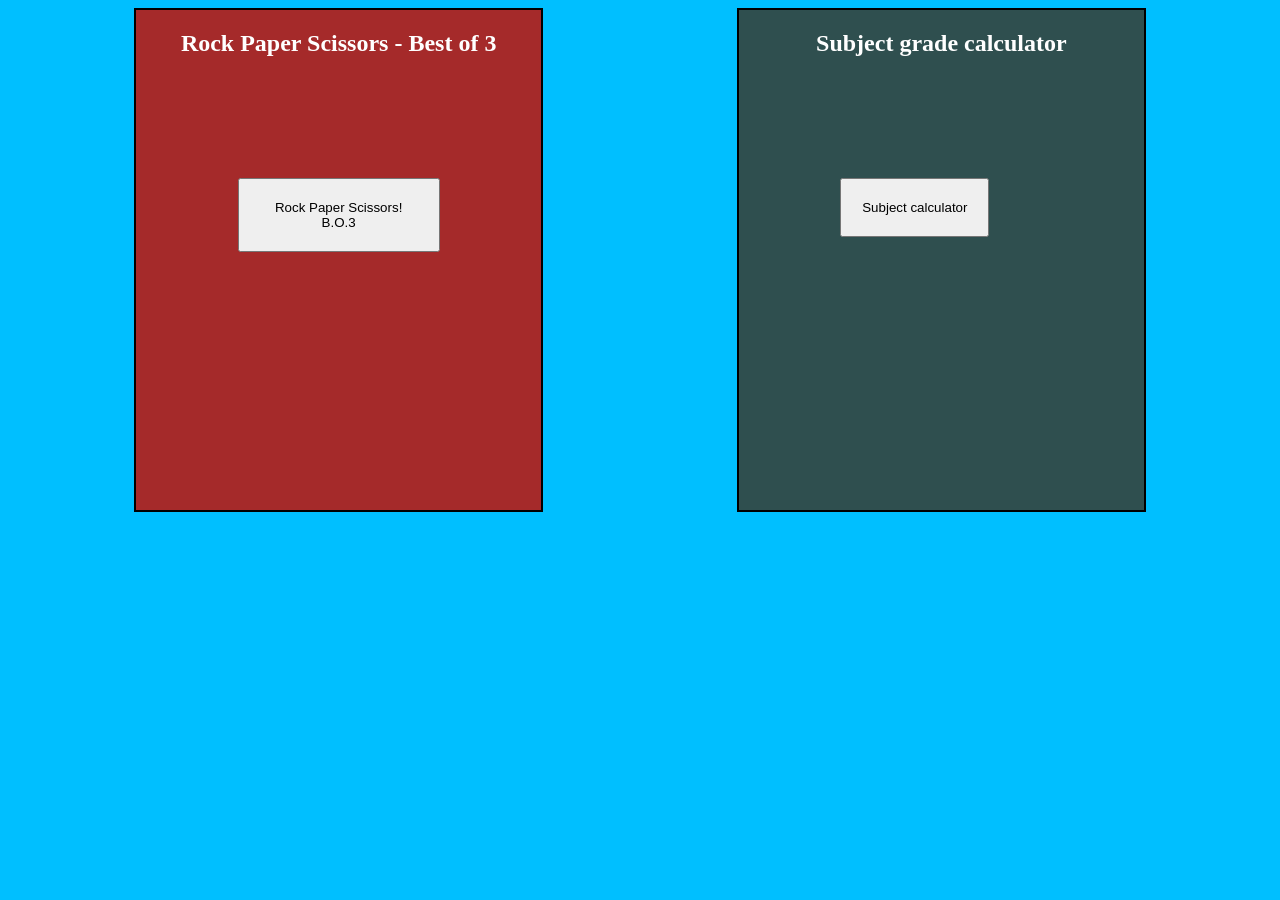
<file: index.html>
<!DOCTYPE html>
<html lang="en">
<head>
    <meta charset="UTF-8">
    <meta http-equiv="X-UA-Compatible" content="IE=edge">
    <meta name="viewport" content="width=device-width, initial-scale=1.0">
    <link rel="stylesheet" href="styles.css">
    <title>Rock Paper Scissors!</title>
</head>
<body>
    <div class="container">
        <section class="box" id="rock_paper_scissors">
            <h2>Rock Paper Scissors - Best of 3</h2>
            <button onclick="startGame()">Rock Paper Scissors! B.O.3</button>
        </section>

        <section class="box" id="subjects">
            <h2>Subject grade calculator</h2>
            <button onclick="startSubjects()">Subject calculator</button>

        </section>
    
    
    </div>
    <script src="scripts.js"></script>
</body>
</html>
</file>
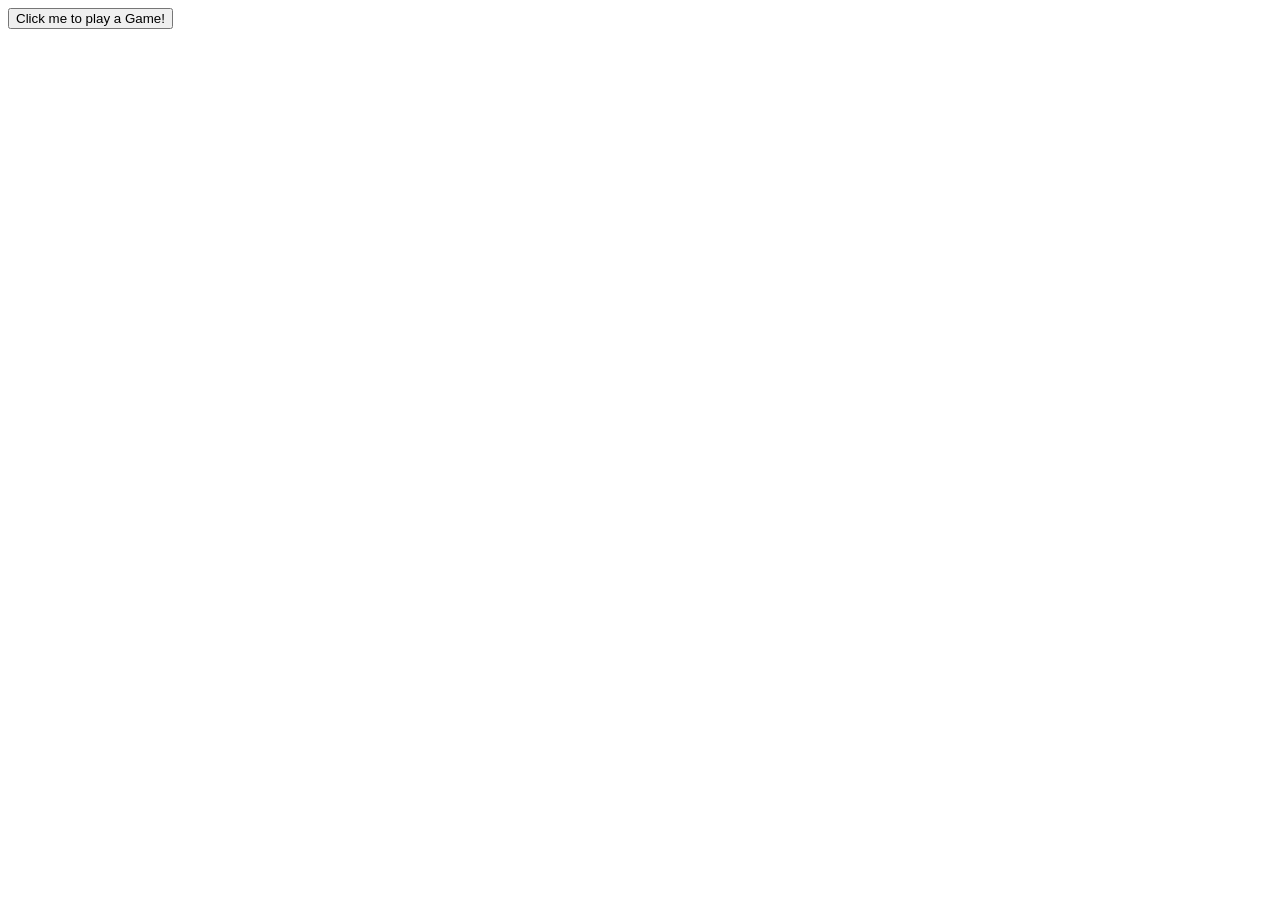
<file: Rock Paper Scissors/Lab/index.html>
<!DOCTYPE html>
<html lang="en">
<head>
    <meta charset="UTF-8">
    <meta http-equiv="X-UA-Compatible" content="IE=edge">
    <meta name="viewport" content="width=device-width, initial-scale=1.0">
    <title>Rock Paper Scissors!</title>
</head>
<body>
    <button onclick="startGame()">Click me to play a Game!</button>

    <script src="scripts.js"></script>
</body>
</html>
</file>
<file: styles.css>
body {
    background-color:deepskyblue;
    font-family:'Times New Roman', Times, serif;

}

.container {
    margin: 0 auto;
    width: 80%;
}

.box {
    width: 40%;
    height: 500px;
    display: inline;
    border: 2px solid black;
    background-color: azure;
}

h2 {
    color: white;
    text-align: center;
}

button {
    padding: 20px;
    margin: 25%;
}

#rock_paper_scissors {
    float: left;
    background-color: brown;
}


#subjects {
    float: right;
    background-color: darkslategrey;
}
</file>
